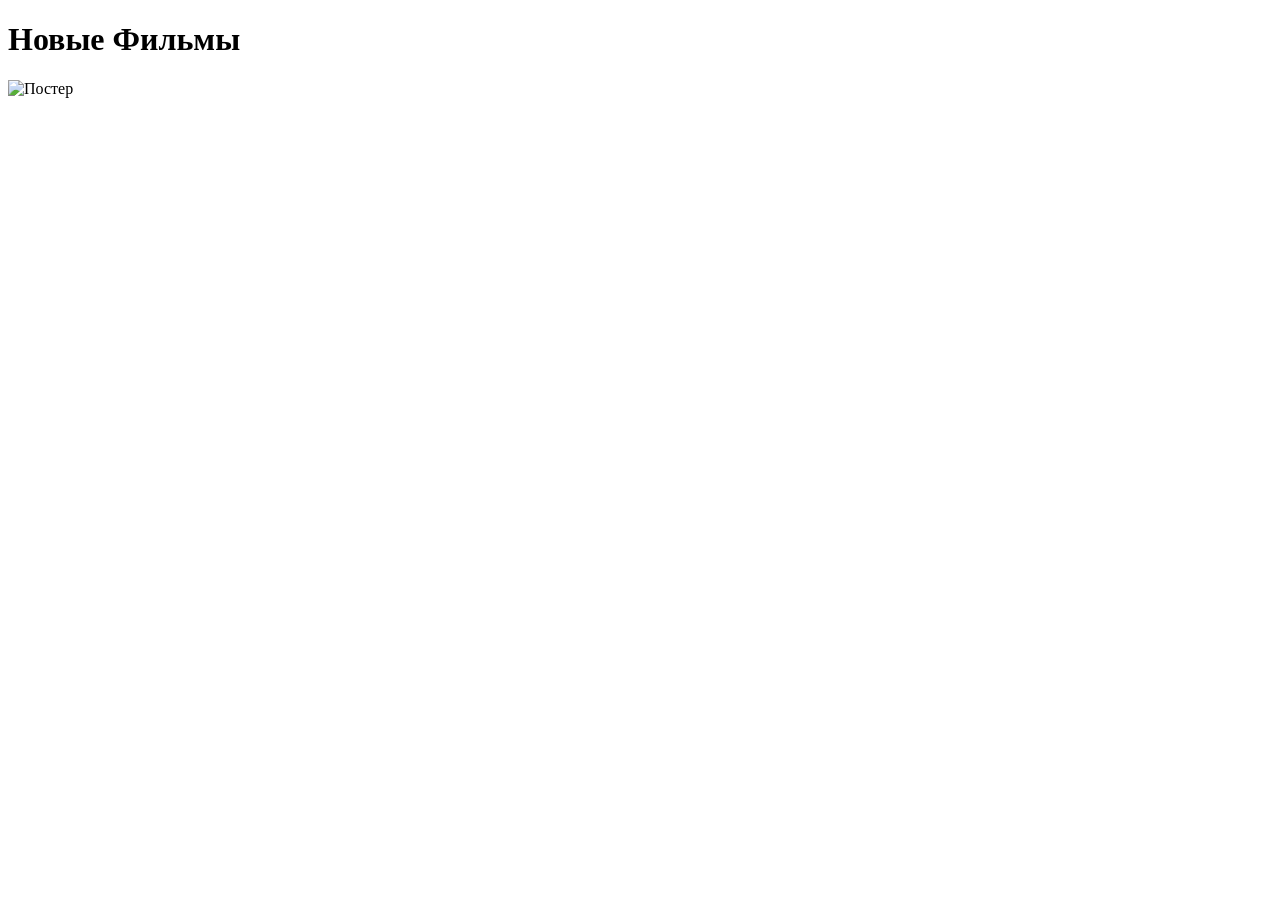
<file: src/main/resources/templates/index.html>
<!doctype html>
<html lang="en">
<head>
  <meta charset="UTF-8" />
  <meta name="viewport" content="width=device-width, initial-scale=1.0" />
  <title>KINO1</title>
  <link rel="stylesheet" th:href="@{/css/styles.css}" />
</head>
<body>
<div th:replace="~{fragments/topbar :: topbar}"></div>
<div class="main">
  <h1>Новые Фильмы</h1>

  <div class="movie_cards">
    <div th:each="movie : ${movies}" class="movie_card">
      <a th:href="@{/movies/{slug}(slug=${movie.slug})}">
        <img
                th:src="${movie.getPosterThumb()}"
                alt="Постер"
                loading="lazy"
                decoding="async"
        />
      </a>

      <div class="movie_info">
        <h3 class="card_title" th:text="${movie.getTitle()}"></h3>
        <p class="card_description" th:text="${movie.getYear()} + ' • ' + ${movie.getMainGenre()}"></p>
      </div>
    </div>
  </div>
</div>
</body>
</html>
</file>
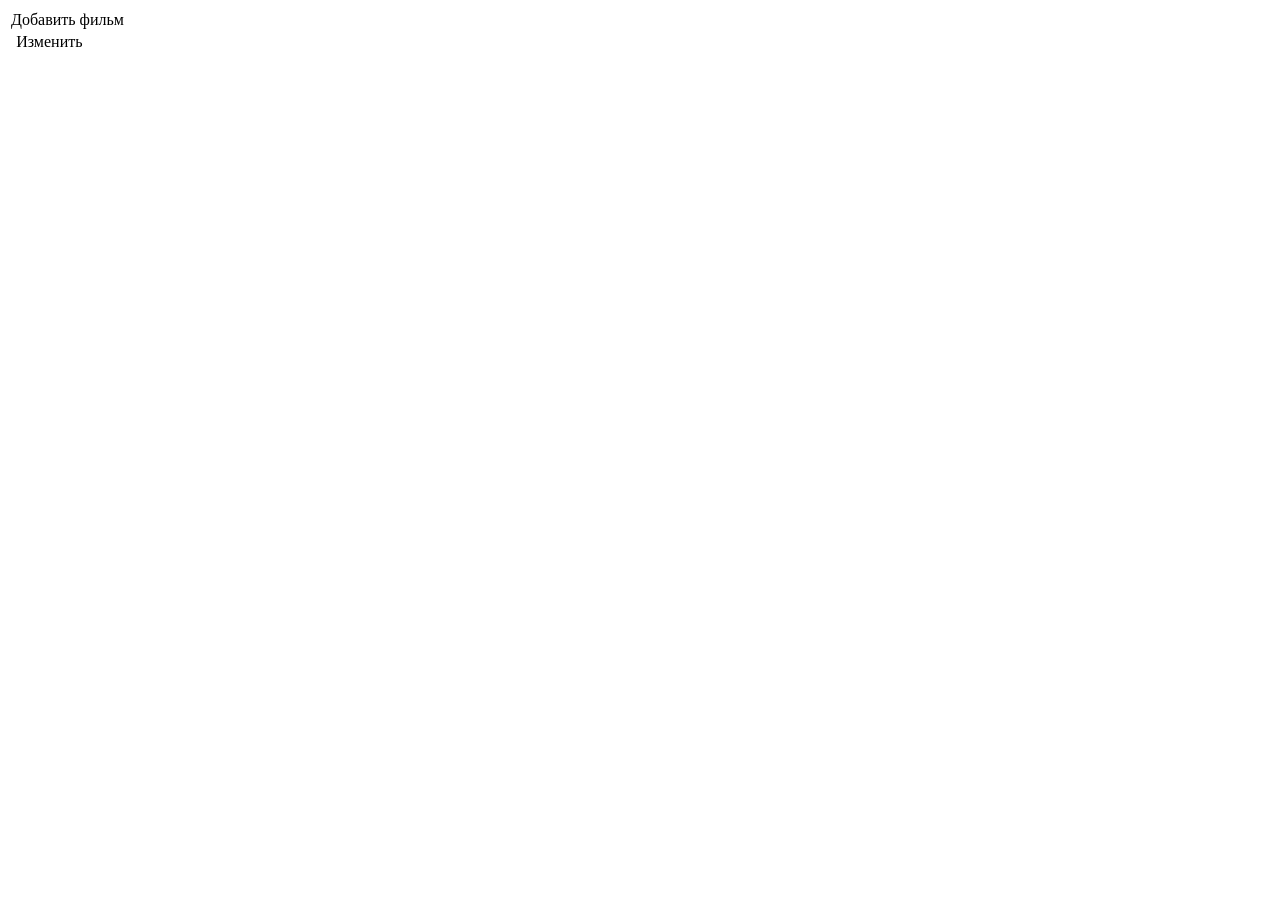
<file: src/main/resources/templates/admin/index.html>
<!DOCTYPE html>
<html lang="en">
<head>
    <meta charset="UTF-8">
    <title>Title</title>
    <link rel="stylesheet" th:href="@{/css/styles.css}">
</head>
<body>
<div class="admin-div">
  <table class="admin-table">
    <tr><td colspan="2"><a th:href="@{/admin/movies/new}" class="login-link">Добавить фильм</a></td></tr>

    <tr th:each="movie : ${movies}">
      <td th:text="${movie.title}" class="admin-table-title"></td>

      <td class="admin-table-edit">
        <a th:href="@{/admin/movies/edit/{id}(id=${movie.id})}" class="login-link">
          Изменить
        </a>
      </td>
    </tr>
  </table>
</div>
</body>
</html>
</file>
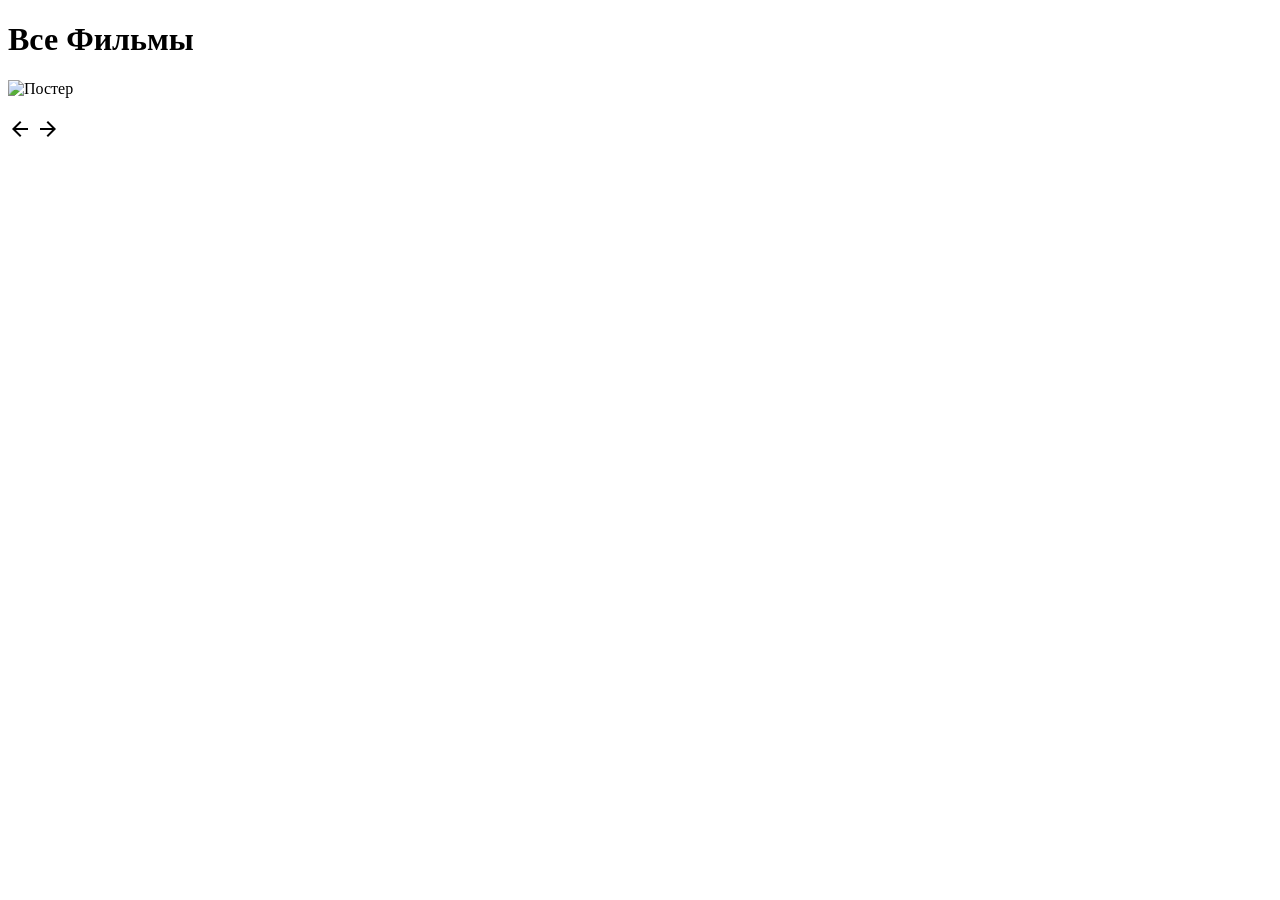
<file: src/main/resources/templates/allMovies.html>
<!doctype html>
<html lang="en">
<head>
    <meta charset="UTF-8" />
    <meta name="viewport" content="width=device-width, initial-scale=1.0" />
    <title>KINO1</title>
    <link rel="stylesheet" href="https://fonts.googleapis.com/css2?family=Material+Symbols+Outlined:opsz,wght,FILL,GRAD@20..48,100..700,0..1,-50..200&icon_names=arrow_back,arrow_forward" />
    <link rel="stylesheet" th:href="@{/css/styles.css}" />
</head>
<body>
<div th:replace="~{fragments/topbar :: topbar}"></div>
<div class="main">
    <h1>Все Фильмы</h1>

    <div class="movie_cards">
        <div th:each="movie : ${movies}" class="movie_card">
            <a th:href="@{/movies/{slug}(slug=${movie.slug})}">
                <img
                        th:src="${movie.getPosterThumb()}"
                        loading="lazy"
                        decoding="async"
                        alt="Постер"
                />
            </a>

            <div class="movie_info">
                <h3 class="card_title" th:text="${movie.getTitle()}"></h3>
                <p class="card_description" th:text="${movie.getYear()} + ' • ' + ${movie.getMainGenre()}"></p>
            </div>
        </div>
    </div>

    <div class="pagination" th:if="${totalPages > 1}">

        <a th:if="${currentPage > 0}"
           th:href="@{/movies(page=${currentPage - 1})}">
            <span class="material-symbols-outlined">arrow_back</span>
        </a>

        <a th:each="i : ${#numbers.sequence(startPage, endPage)}"
           th:href="@{/movies(page=${i})}"
           th:text="${i + 1}"
           th:classappend="${i == currentPage} ? 'active'">
        </a>

        <a th:if="${currentPage < totalPages - 1}"
           th:href="@{/movies(page=${currentPage + 1})}">
            <span class="material-symbols-outlined">arrow_forward</span>
        </a>

    </div>
</div>
</body>
</html>
</file>
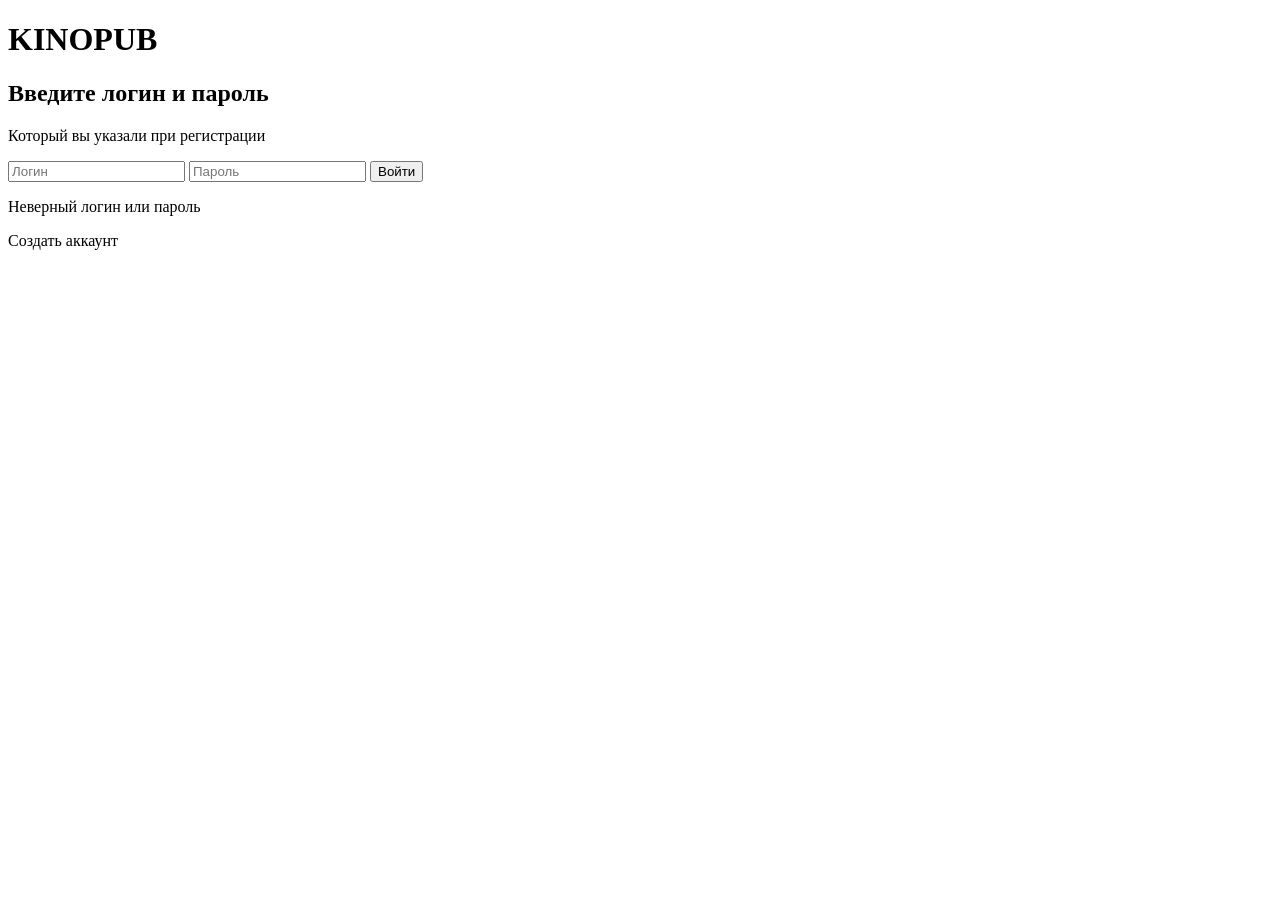
<file: src/main/resources/templates/login.html>
<!doctype html>
<html lang="en">
<head>
  <meta charset="UTF-8" />
  <meta name="viewport" content="width=device-width, initial-scale=1.0" />
  <title>Login</title>

  <link rel="stylesheet" th:href="@{/css/styles.css}" />
</head>
<body class="login-bg">
<div class="login-container">
  <div class="login-card">
    <a th:href="@{/}" class="logo-link"><h1 class="logo">KINOPUB</h1></a>

    <div class="login-input">
      <div class="login-text">
        <h2>Введите логин и пароль</h2>
        <p>Который вы указали при регистрации</p>
      </div>

      <form th:action="@{/login}" method="post" class="login-form">
        <input type="text" placeholder="Логин" name="username" class="login-inputtext" />
        <input type="password" placeholder="Пароль" name="password" class="login-inputtext" />
        <input type="submit" value="Войти" class="login-button" />
      </form>
      <p class="form-error" th:if="${param.error}">Неверный логин или пароль</p>
      <a class="register-button" th:href="@{/register}">Cоздать аккаунт</a>
    </div>
  </div>
</div>
</body>
</html>
</file>
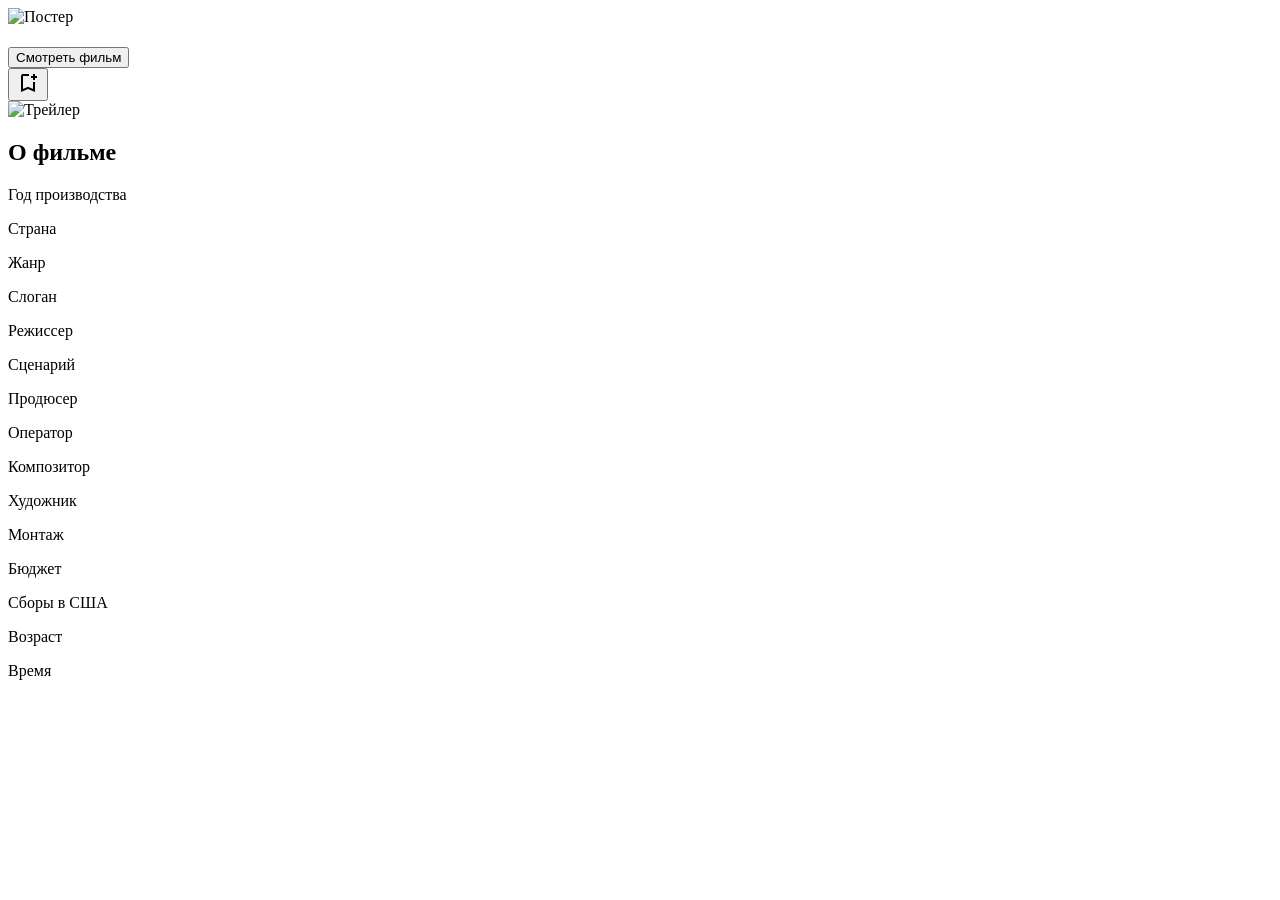
<file: src/main/resources/templates/movie.html>
<!doctype html>
<html lang="en" xmlns:th="http://www.w3.org/1999/html">
<head>
    <meta charset="UTF-8" />
    <meta name="viewport" content="width=device-width, initial-scale=1.0" />
    <title th:text="${movie.getTitle()}">Movie</title>
    <link
            rel="stylesheet"
            href="https://fonts.googleapis.com/css2?family=Material+Symbols+Outlined:opsz,wght,FILL,GRAD@24,400,0,0&icon_names=bookmark_add"
    />
    <link rel="stylesheet" th:href="@{/css/styles.css}" />
</head>
<body>
<div th:replace="~{fragments/topbar :: topbar}"></div>

<div class="hero" th:style="|background-image: url('${movie.getBackdropMedium()}');|">
    <div class="hero-bg"></div>
    <div class="overlay"></div>

    <div class="content">
        <img
                class="poster"
                th:src="${movie.getPosterMedium()}"
                alt="Постер"
                fetchpriority="high"
                decoding="async"
        />

        <div class="movie-info">
            <h1 th:text="${movie.getTitle()} + ' (' + ${movie.getYear()} + ')'"></h1>
            <p th:text="${movie.getDescription()}"></p>
            <div class="movie-info-buttons">
                <form method="post" th:action="@{/movies/watch/{id}(id=${movie.id})}">
                    <button type="submit" class="button">Смотреть фильм</button>
                </form>

                <form method="post" th:action="@{/bookmark/add/{id}(id=${movie.id})}">
                    <button type="submit" class="icon-button">
                        <span class="material-symbols-outlined"> bookmark_add </span>
                    </button>
                </form>
            </div>
        </div>
    </div>
</div>

<div class="movie-fullinfo">
    <div class="movie-left">
        <img
                th:src="${movie.getTrailerThumb()}"
                alt="Трейлер"
                loading="lazy"
                decoding="async"
        />
    </div>

    <div class="movie-center">
        <h2>О фильме</h2>

        <div class="movie-main">
            <div class="movie-table">
                <p class="movie-col">Год производства</p>
                <p class="movie-row" th:text="${movie.getYear()}"></p>

                <p class="movie-col">Страна</p>
                <p class="movie-row" th:text="${movie.getCountry()}"></p>

                <p class="movie-col">Жанр</p>
                <p class="movie-row" th:text="${movie.getGenre()}"></p>

                <p class="movie-col">Слоган</p>
                <p class="movie-row" th:text="${movie.getFormattedTagline()}"></p>

                <p class="movie-col">Режиссер</p>
                <p class="movie-row" th:text="${movie.getDirector()}"></p>

                <p class="movie-col">Сценарий</p>
                <p class="movie-row" th:text="${movie.getScreenplay()}"></p>

                <p class="movie-col">Продюсер</p>
                <p class="movie-row" th:text="${movie.getProducer()}"></p>

                <p class="movie-col">Оператор</p>
                <p class="movie-row" th:text="${movie.getCinematographer()}"></p>

                <p class="movie-col">Композитор</p>
                <p class="movie-row" th:text="${movie.getComposer()}"></p>

                <p class="movie-col">Художник</p>
                <p class="movie-row" th:text="${movie.getProductionDesigner()}"></p>

                <p class="movie-col">Монтаж</p>
                <p class="movie-row" th:text="${movie.getEditor()}"></p>

                <p class="movie-col">Бюджет</p>
                <p class="movie-row" th:text="'$' + ${movie.getFormattedBudget()}"></p>

                <p class="movie-col">Сборы в США</p>
                <p class="movie-row" th:text="'$' + ${movie.getFormattedUsaBoxOffice()}"></p>

                <p class="movie-col">Возраст</p>
                <p class="movie-row" th:text="${movie.getAgeRating()}"></p>

                <p class="movie-col">Время</p>
                <p class="movie-row" th:text="${movie.getFormattedRuntime()}"></p>
            </div>

        </div>
    </div>
</div>
</body>
</html>
</file>
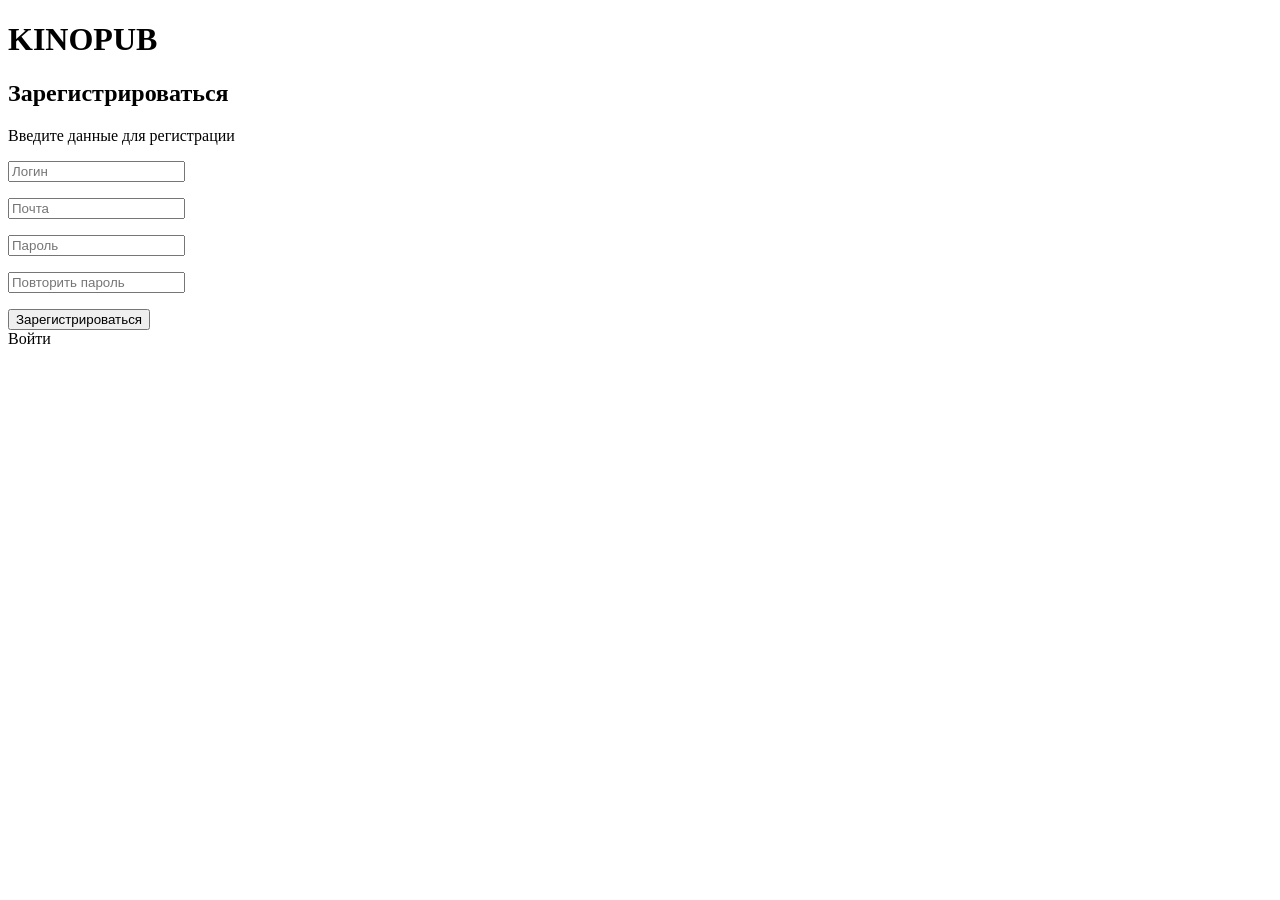
<file: src/main/resources/templates/register.html>
<!doctype html>
<html lang="en">
<head>
  <meta charset="UTF-8" />
  <meta name="viewport" content="width=device-width, initial-scale=1.0" />
  <title>Регистрация</title>

  <link rel="stylesheet" th:href="@{/css/styles.css}" />
</head>
<body class="login-bg">
<div class="login-container">
  <div class="login-card">
    <a th:href="@{/}" class="logo-link"><h1 class="logo">KINOPUB</h1></a>

    <div class="login-input">
      <div class="login-text">
        <h2>Зарегистрироваться</h2>
        <p>Введите данные для регистрации</p>
      </div>

      <form th:action="@{/register}" th:object="${registerForm}" method="post" class="login-form">
        <input type="text" th:field="*{login}" placeholder="Логин" class="login-inputtext" />
        <p class="form-error" th:if="${#fields.hasErrors('login')}" th:errors="*{login}"></p>

        <input type="email" th:field="*{email}" placeholder="Почта" class="login-inputtext" />
        <p class="form-error" th:if="${#fields.hasErrors('email')}" th:errors="*{email}"></p>

        <input type="password" th:field="*{password}" placeholder="Пароль" class="login-inputtext"/>
        <p class="form-error" th:if="${#fields.hasErrors('password')}" th:errors="*{password}"></p>

        <input type="password" th:field="*{confirmPassword}" placeholder="Повторить пароль" class="login-inputtext"/>
        <p class="form-error" th:if="${#fields.hasErrors('confirmPassword')}" th:errors="*{confirmPassword}"></p>

        <button type="submit" class="login-button">Зарегистрироваться</button>
      </form>
      <a class="register-button" th:href="@{/login}">Войти</a>
    </div>
  </div>
</div>
</body>
</html>
</file>
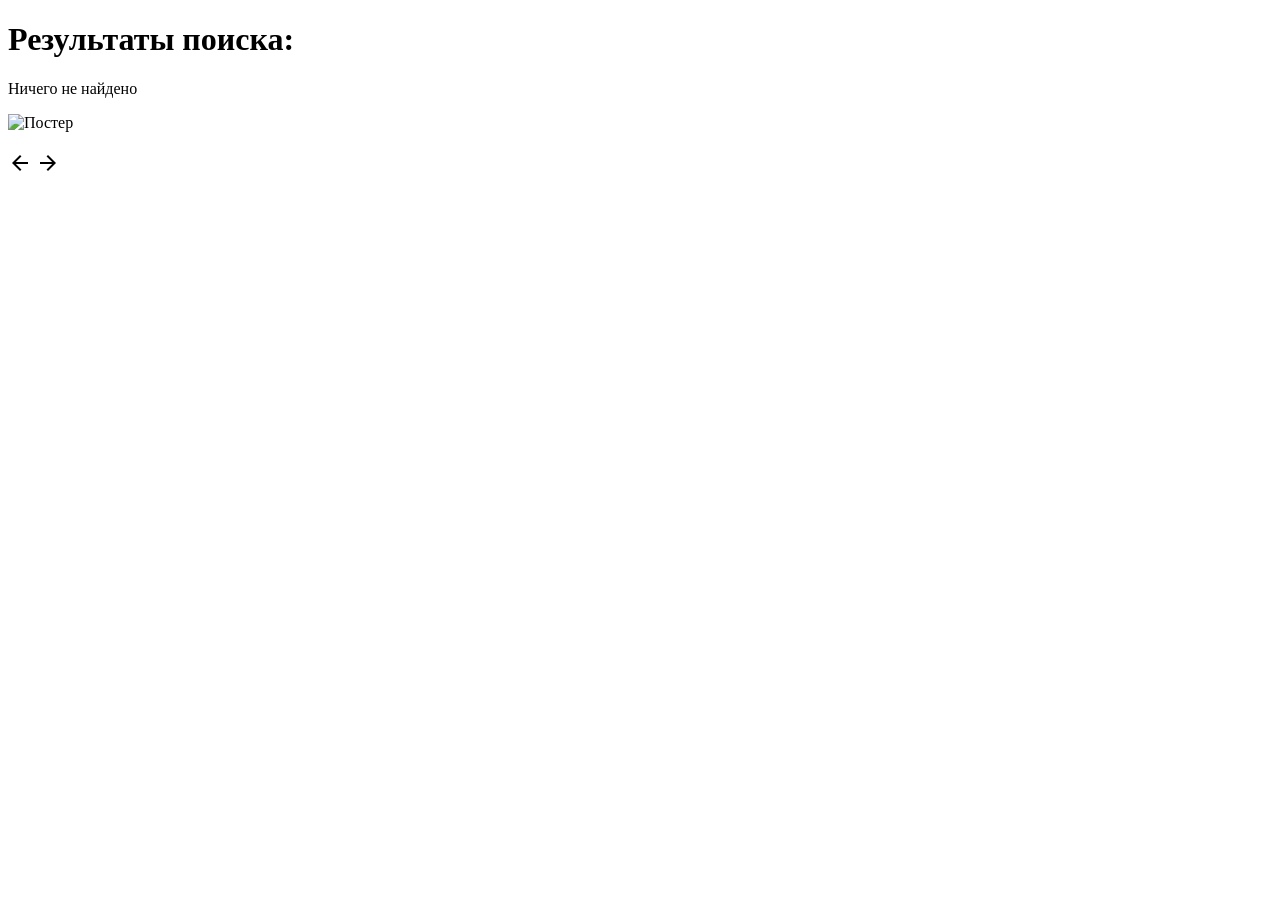
<file: src/main/resources/templates/search.html>
<!doctype html>
<html lang="en">
<head>
  <meta charset="UTF-8" />
  <meta name="viewport" content="width=device-width, initial-scale=1.0" />
  <title>KINO1</title>
  <link rel="stylesheet" href="https://fonts.googleapis.com/css2?family=Material+Symbols+Outlined:opsz,wght,FILL,GRAD@20..48,100..700,0..1,-50..200&icon_names=arrow_back,arrow_forward" />
  <link rel="stylesheet" th:href="@{/css/styles.css}" />
</head>
<body>
<div th:replace="~{fragments/topbar :: topbar}"></div>
<div class="main">

  <h1 th:if="${query != null}">
    Результаты поиска: <span th:text="${query}"></span>
  </h1>
  <p th:if="${#lists.isEmpty(movies)}">Ничего не найдено</p>

  <div class="movie_cards">
    <div th:each="movie : ${movies}" class="movie_card">
      <a th:href="@{/movies/{slug}(slug=${movie.slug})}">
        <img
                th:src="${movie.getPosterThumb()}"
                loading="lazy"
                alt="Постер"
        />
      </a>

      <div class="movie_info">
        <h3 class="card_title" th:text="${movie.getTitle()}"></h3>
        <p class="card_description" th:text="${movie.getYear()} + ' • ' + ${movie.getMainGenre()}"></p>
      </div>
    </div>
  </div>

  <div class="pagination" th:if="${totalPages > 1}">

    <a th:if="${currentPage > 0}"
       th:href="@{/search(page=${currentPage - 1}, query=${query})}">
      <span class="material-symbols-outlined">arrow_back</span>
    </a>

    <a th:each="i : ${#numbers.sequence(startPage, endPage)}"
       th:href="@{/search(page=${i}, query=${query})}"
       th:text="${i + 1}"
       th:classappend="${i == currentPage} ? 'active'">
    </a>

    <a th:if="${currentPage < totalPages - 1}"
       th:href="@{/search(page=${currentPage + 1}, query=${query})}">
      <span class="material-symbols-outlined">arrow_forward</span>
    </a>

  </div>

</div>
</body>
</html>
</file>
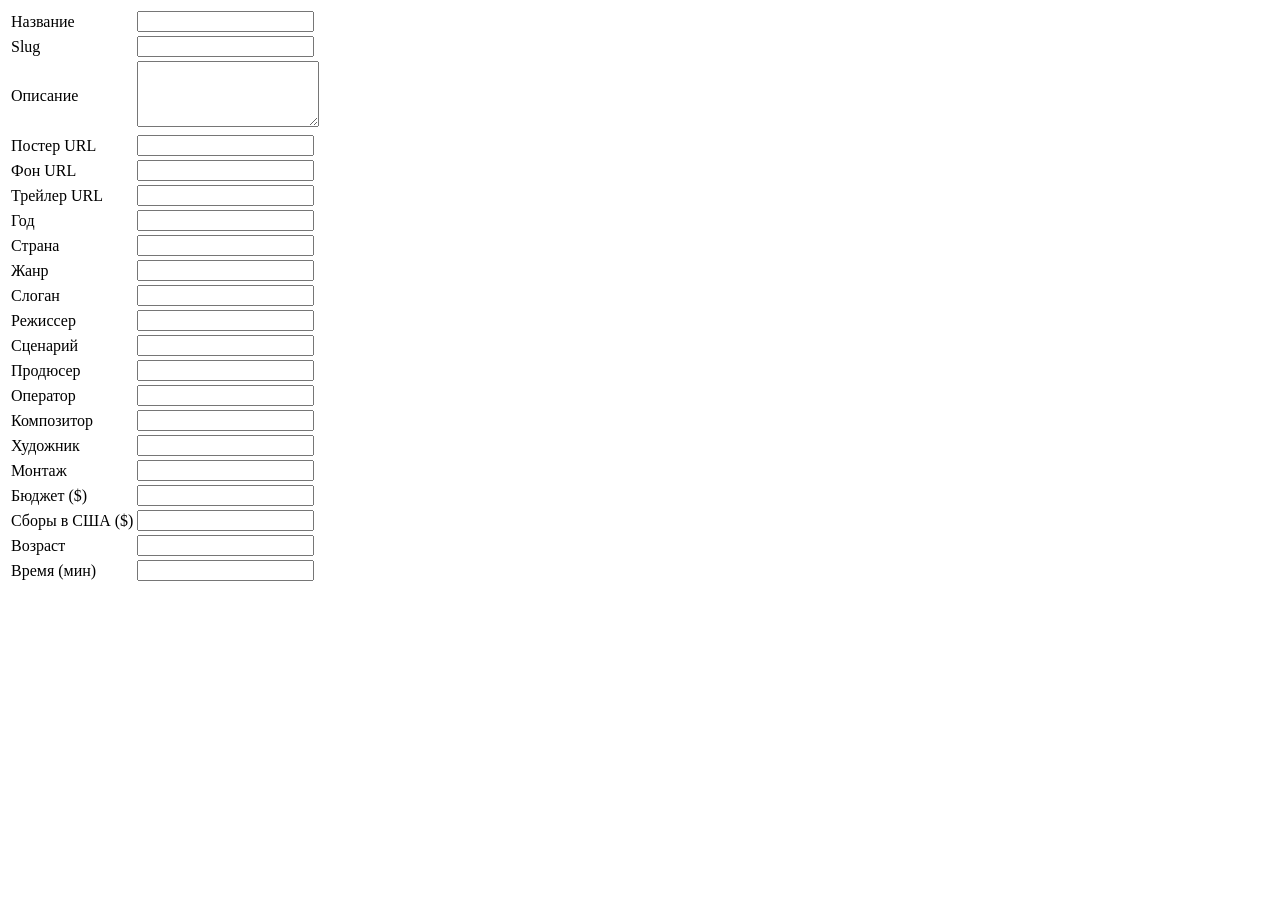
<file: src/main/resources/templates/admin/movie-fields.html>
<!doctype html>
<html xmlns:th="http://www.thymeleaf.org">
<body>
<!--/*@thymesVar id="movieForm" type="com.project.code.dto.MovieForm"*/-->
<table>
  <tbody th:fragment="fields" th:object="${movieForm}">
  <tr><td>Название</td><td><input type="text" th:field="*{title}"/><span class="form-error" th:errors="*{title}"></span></td></tr>
  <tr><td>Slug</td><td><input type="text" th:field="*{slug}"/><span class="form-error" th:errors="*{slug}"></span></td></tr>
  <tr><td>Описание</td><td><textarea rows="4" th:field="*{description}"></textarea><span class="form-error" th:errors="*{description}"></span></td></tr>
  <tr><td>Постер URL</td><td><input type="text" th:field="*{posterUrl}"/><span class="form-error" th:errors="*{posterUrl}"></span></td></tr>
  <tr><td>Фон URL</td><td><input type="text" th:field="*{backdropUrl}"/><span class="form-error" th:errors="*{backdropUrl}"></span></td></tr>
  <tr><td>Трейлер URL</td><td><input type="text" th:field="*{trailerUrl}"/><span class="form-error" th:errors="*{trailerUrl}"></span></td></tr>
  <tr><td>Год</td><td><input type="number" th:field="*{year}"/><span class="form-error" th:errors="*{year}"></span></td></tr>
  <tr><td>Страна</td><td><input type="text" th:field="*{country}"/><span class="form-error" th:errors="*{country}"></span></td></tr>
  <tr><td>Жанр</td><td><input type="text" th:field="*{genre}"/><span class="form-error" th:errors="*{genre}"></span></td></tr>
  <tr><td>Слоган</td><td><input type="text" th:field="*{tagline}"/><span class="form-error" th:errors="*{tagline}"></span></td></tr>
  <tr><td>Режиссер</td><td><input type="text" th:field="*{director}"/><span class="form-error" th:errors="*{director}"></span></td></tr>
  <tr><td>Сценарий</td><td><input type="text" th:field="*{screenplay}"/><span class="form-error" th:errors="*{screenplay}"></span></td></tr>
  <tr><td>Продюсер</td><td><input type="text" th:field="*{producer}"/><span class="form-error" th:errors="*{producer}"></span></td></tr>
  <tr><td>Оператор</td><td><input type="text" th:field="*{cinematographer}"/><span class="form-error" th:errors="*{cinematographer}"></span></td></tr>
  <tr><td>Композитор</td><td><input type="text" th:field="*{composer}"/><span class="form-error" th:errors="*{composer}"></span></td></tr>
  <tr><td>Художник</td><td><input type="text" th:field="*{productionDesigner}"/><span class="form-error" th:errors="*{productionDesigner}"></span></td></tr>
  <tr><td>Монтаж</td><td><input type="text" th:field="*{editor}"/><span class="form-error" th:errors="*{editor}"></span></td></tr>
  <tr><td>Бюджет ($)</td><td><input type="number" th:field="*{budget}"/><span class="form-error" th:errors="*{budget}"></span></td></tr>
  <tr><td>Сборы в США ($)</td><td><input type="number" th:field="*{usaBoxOffice}"/><span class="form-error" th:errors="*{usaBoxOffice}"></span></td></tr>
  <tr><td>Возраст</td><td><input type="text" th:field="*{ageRating}"/><span class="form-error" th:errors="*{ageRating}"></span></td></tr>
  <tr><td>Время (мин)</td><td><input type="number" th:field="*{runtime}"/><span class="form-error" th:errors="*{runtime}"></span></td></tr>
  </tbody>
</table>
</body>
</html>
</file>
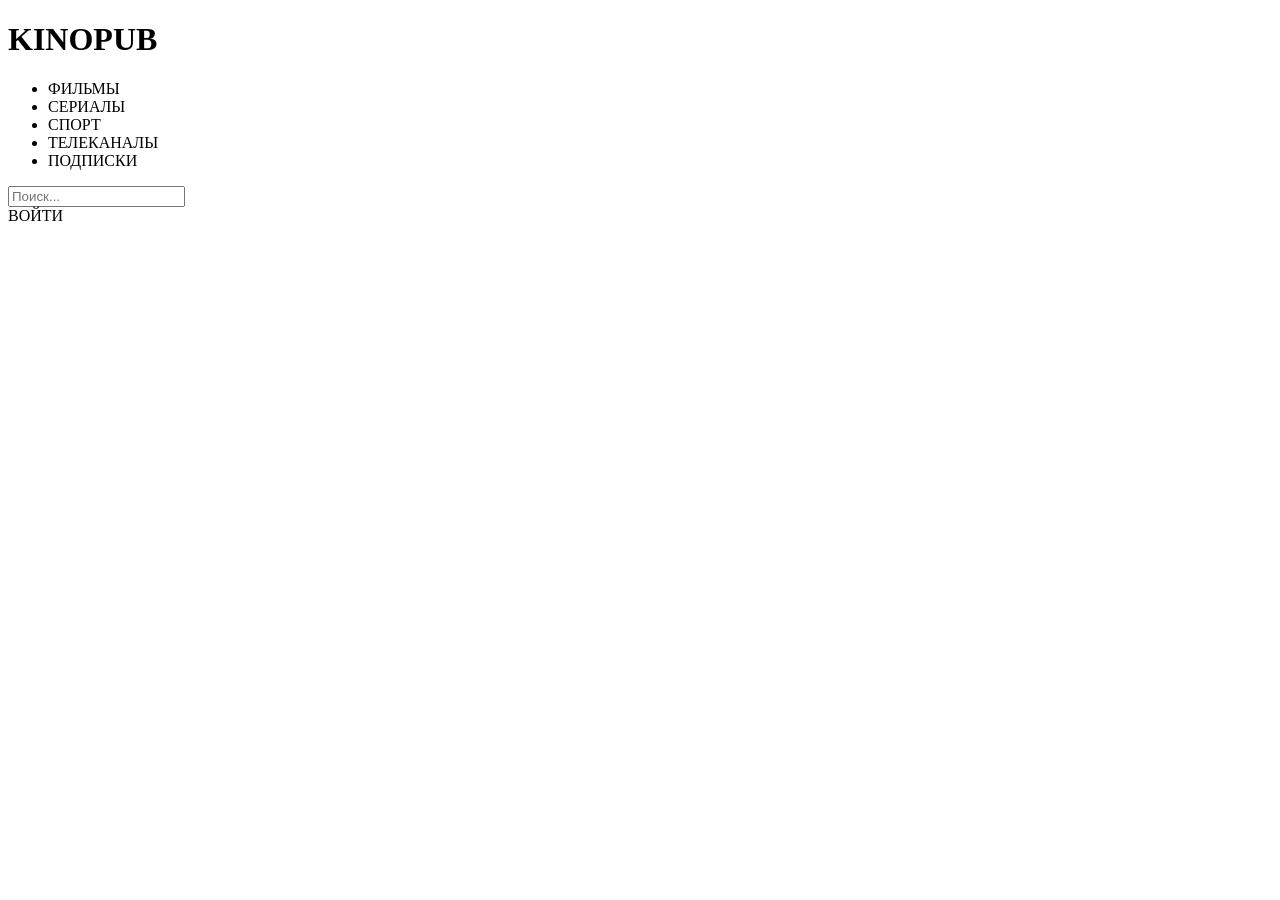
<file: src/main/resources/templates/fragments/topbar.html>
<!doctype html>
<html lang="en" xmlns:th="http://www.thymeleaf.org">
<body>
<div class="topbar" th:fragment="topbar">
  <a th:href="@{/}" class="logo-link"><h1 class="logo">KINOPUB</h1></a>

  <ul class="header_links">
    <li><a th:href="@{/movies}" class="topbar-link">ФИЛЬМЫ</a></li>
    <li>СЕРИАЛЫ</li>
    <li>СПОРТ</li>
    <li>ТЕЛЕКАНАЛЫ</li>
    <li>ПОДПИСКИ</li>
  </ul>

  <form class="search" th:action="@{/search}" method="get">
    <input type="text" name="query" placeholder="Поиск..." />
  </form>

  <div th:if="${#authorization.expression('isAuthenticated()')}">
    <a th:text="${#authentication.name}" th:href="@{/profile}" class="login-link"></a>
  </div>

  <div th:unless="${#authorization.expression('isAuthenticated()')}">
    <a th:href="@{/login}" class="login-link">ВОЙТИ</a>
  </div>
</div>
</body>
</html>
</file>
